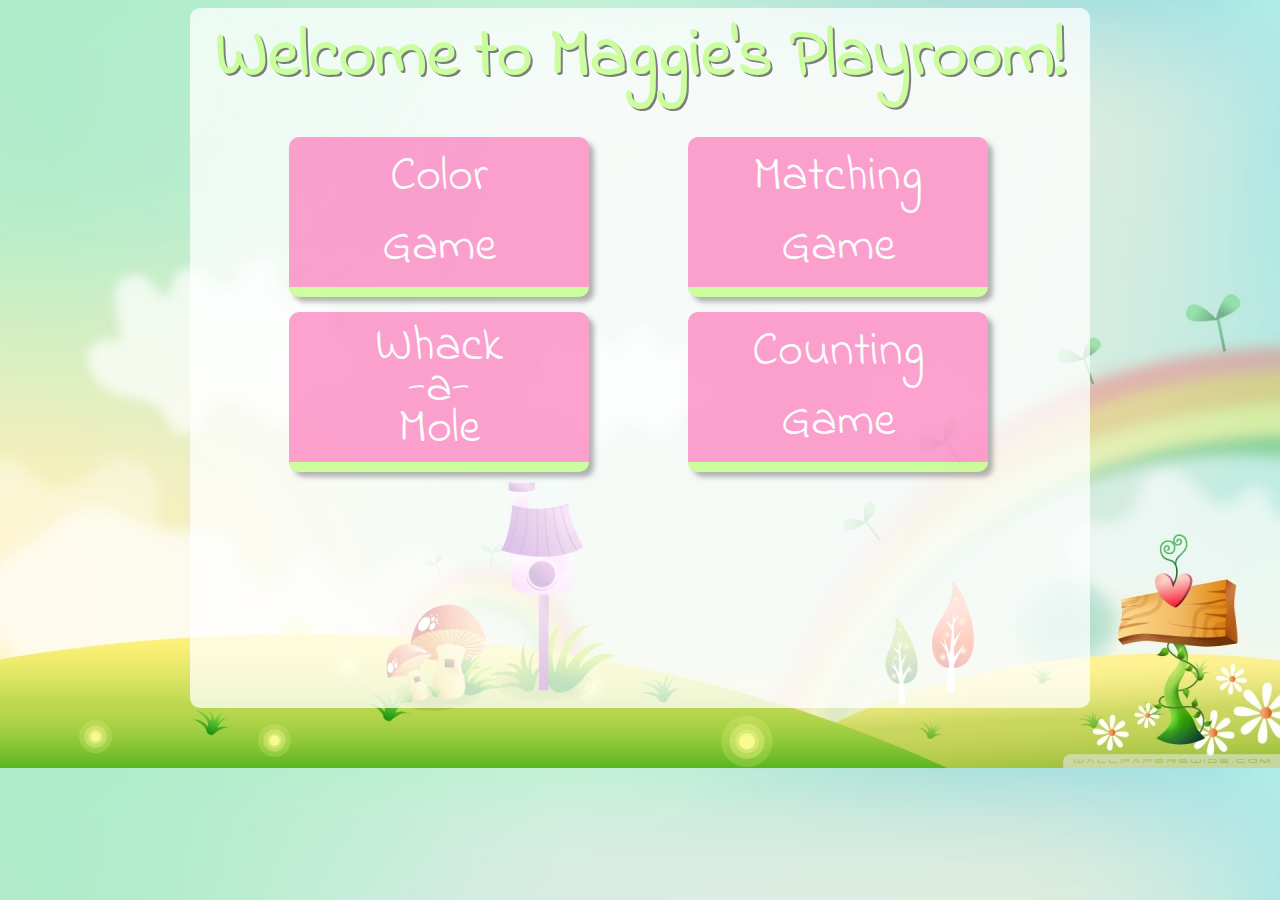
<file: index.html>
<!DOCTYPE html>
<html lang="en-us">
  <head>
    <meta charset="utf-8">
    <meta http-equiv="X-UA-Compatible" content="IE=edge">
    <meta name="viewport" content="width=device-width, initial-scale=1">
    <title>Maggie's Playroom</title>
    <link href="css/styles.css" rel="stylesheet">
  </head>
  <body>
    <div class="container">
      <header>
        <h1>Maggie's Playroom</h1>
        <div class="navigation">
          <ul>
            <li><a href="colors.html">Colors</a></li>
            <li><a href="matching.html">Matching Game</a></li>
            <li><a href="whackamole.html">Whack-a-Mole</a></li>
            <li><a href="counting.html">Counting Game</a></li>
          </ul>
        </div>
      </header>

      <section id="pagecontent">
        <div id="content" class="home">
          <h1>Welcome to Maggie's Playroom!</h1>
          <a href="colors.html"><div id="colorbox" class="selectgame"><p>Color<br>Game</p></div></a>
          <a href="matching.html"><div id="matchingbox" class="selectgame"><p>Matching<br>Game</p></div></a>
          <a href="whackamole.html"><div id="whackamolebox" class="selectgame"><p>Whack<br>-a-<br>Mole</p></div></a>
          <a href="counting.html"><div id="countingbox" class="selectgame"><p>Counting<br>Game</p></div></a>
        </div>
      </section>
    </div>
    <script src="js/jquery-2.1.4.min.js"></script>
    <script src="js/main.js"></script>

  </body>
</html>
</file>
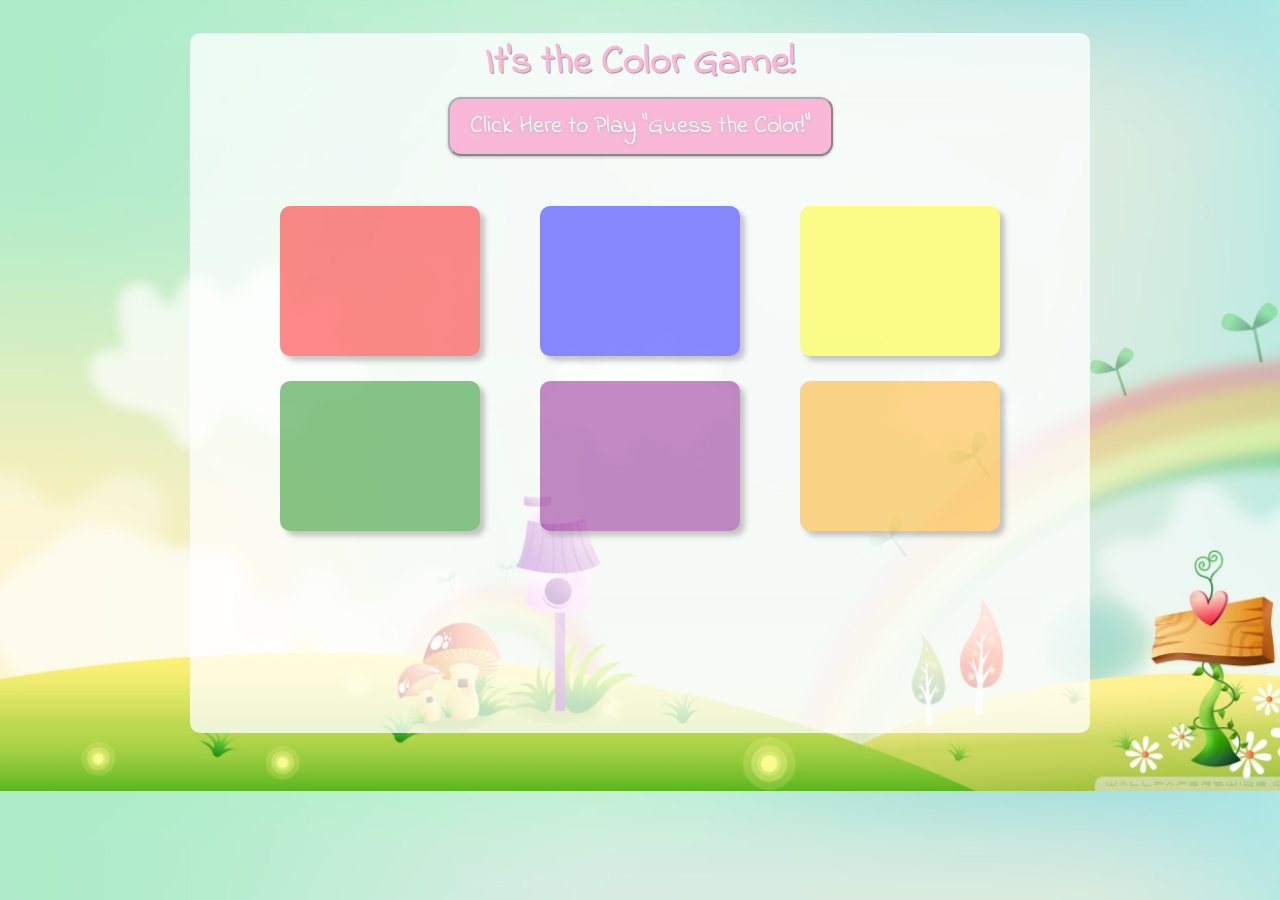
<file: colors.html>
<!DOCTYPE html>
<html lang="en-us">
  <head>
    <meta charset="utf-8">
    <meta http-equiv="X-UA-Compatible" content="IE=edge">
    <meta name="viewport" content="width=device-width, initial-scale=1">
    <title>Maggie's Playroom - Color Game</title>
    <link href="css/styles.css" rel="stylesheet">
  </head>
  <body>
    <div class="container">
      <header>
        <h1>Maggie's Playroom</h1>
        <div class="navigation">
          <ul>
            <li><a href="colors.html" class="active">Colors</a></li>
            <li><a href="matching.html">Matching Game</a></li>
            <li><a href="whackamole.html">Whack-a-Mole</a></li>
            <li><a href="counting.html">Counting Game</a></li>
          </ul>
        </div>
      </header>
      <section id="pagecontent">
        <div id="content">
          <h2>It's the Color Game!</h2>
          <div class="instructions" id="colorinstructions">
            <button type="button" id="colorbutton" class="btn">Click Here to Play "Guess the Color!"</button>
          </div>
          <div id="colorgameboard">
            <div class="colorscontainer">
              <div id="red" class="red colorbox">

              </div>
              <div id="blue" class="blue colorbox">

              </div>
              <div id="yellow" class="yellow colorbox">

              </div>
              <div id="green" class="green colorbox">

              </div>
              <div id="purple" class="purple colorbox">

              </div>
              <div id="orange" class="orange colorbox">

              </div>
            </div>
          </div>
        </div>
      </section>
    </div>
    <script src="js/jquery-2.1.4.min.js"></script>
    <script src="js/main.js"></script>
  </body>
</html>
</file>
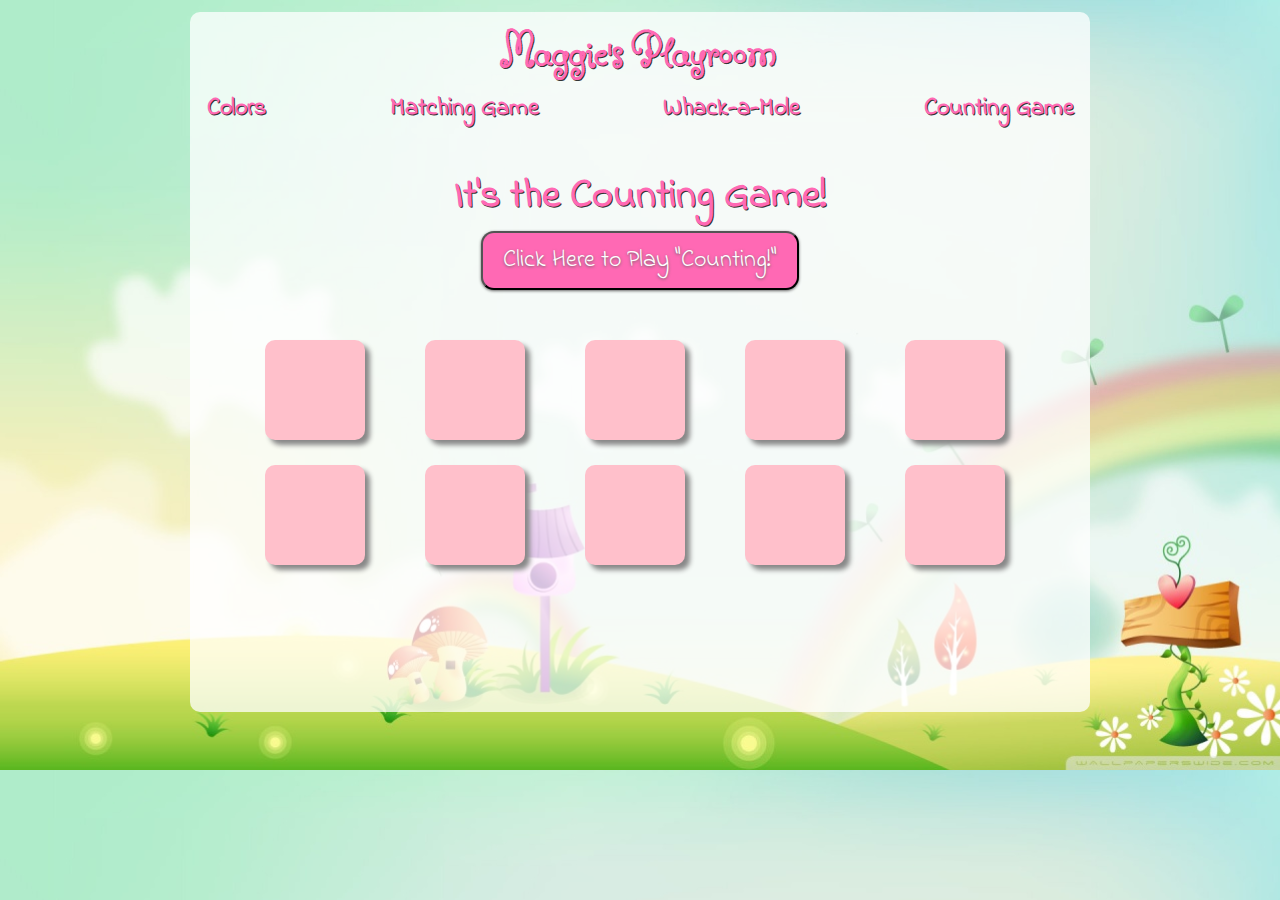
<file: counting.html>
<!DOCTYPE html>
<html lang="en-us">
  <head>
    <meta charset="utf-8">
    <meta http-equiv="X-UA-Compatible" content="IE=edge">
    <meta name="viewport" content="width=device-width, initial-scale=1">
    <title>Maggie's Playroom - Counting Game</title>
    <link href="css/styles.css" rel="stylesheet">
  </head>
  <body>
    <div class="container">
      <header>
        <h1>Maggie's Playroom</h1>
        <div class="navigation">
          <ul>
            <li><a href="colors.html">Colors</a></li>
            <li><a href="matching.html">Matching Game</a></li>
            <li><a href="whackamole.html">Whack-a-Mole</a></li>
            <li><a href="counting.html" class="active">Counting Game</a></li>
          </ul>
        </div>
      </header>
      <section id="pagecontent">
        <div id="content">
          <h2>It's the Counting Game!</h2>
          <div class="instructions" id="countinginstructions">
            <button type="button" id="countingbutton" class="btn">Click Here to Play "Counting!"</button>
          </div>
          <div id="countinggameboard">
            <div class="countingcontainer">
              <div id="1" class="countingbox">
              </div>
              <div id="2" class="countingbox">
              </div>
              <div id="3" class="countingbox">
              </div>
              <div id="4" class="countingbox">
              </div>
              <div id="5" class="countingbox">
              </div>
              <div id="6" class="countingbox">
              </div>
              <div id="7" class="countingbox">
              </div>
              <div id="8" class="countingbox">
              </div>
              <div id="9" class="countingbox">
              </div>
              <div id="10" class="countingbox">
              </div>
            </div>
          </div>
        </div>
      </section>
    </div>
  </body>
</html>
</file>
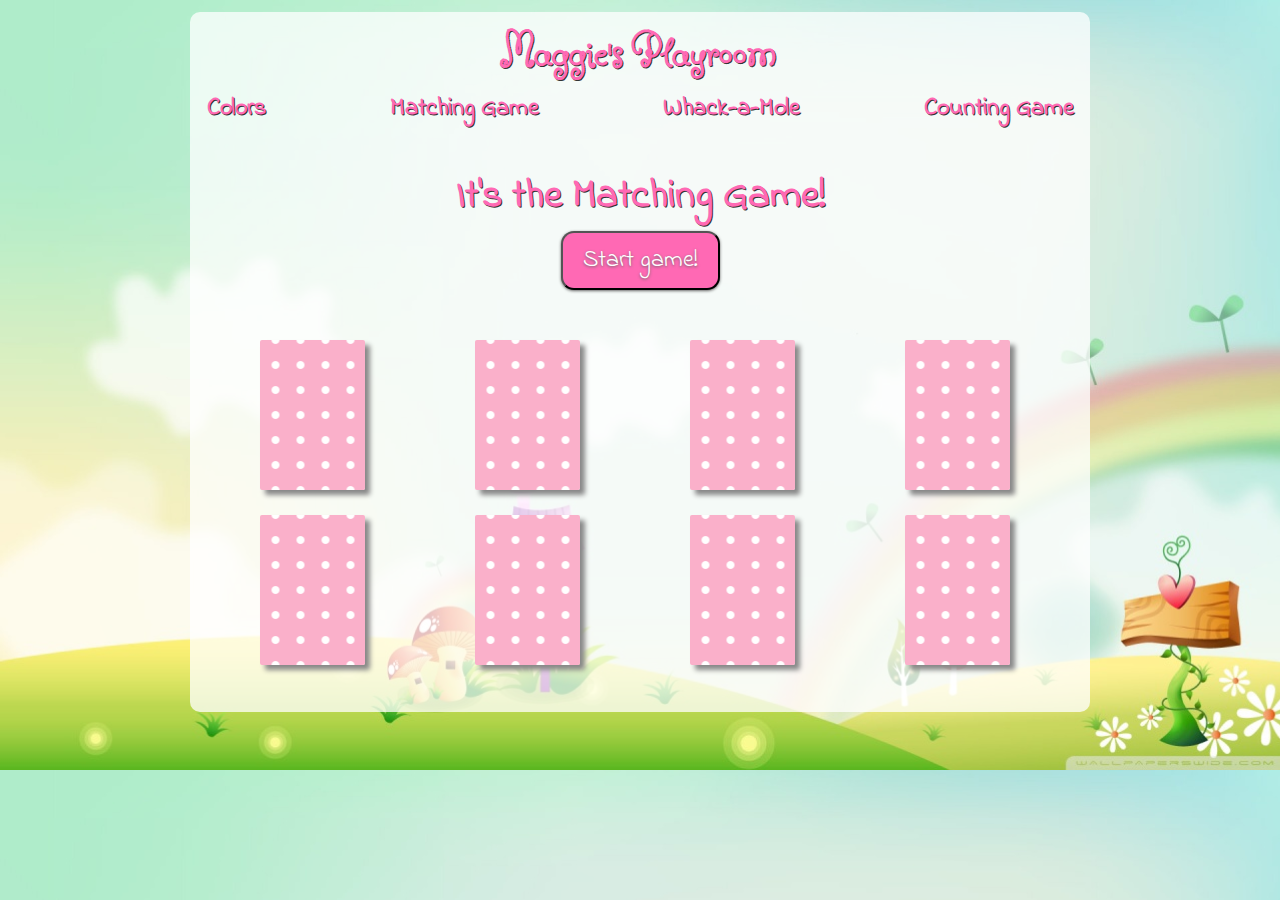
<file: matching.html>
<!DOCTYPE html>
<html lang="en-us">
  <head>
    <meta charset="utf-8">
    <meta http-equiv="X-UA-Compatible" content="IE=edge">
    <meta name="viewport" content="width=device-width, initial-scale=1">
    <title>Maggie's Playroom - Matching Game</title>
    <link href="css/styles.css" rel="stylesheet">
  </head>
  <body>
    <div class="container">
      <header>
        <h1>Maggie's Playroom</h1>
        <div class="navigation">
          <ul>
            <li><a href="colors.html">Colors</a></li>
            <li><a href="matching.html" class="active">Matching Game</a></li>
            <li><a href="whackamole.html">Whack-a-Mole</a></li>
            <li><a href="counting.html">Counting Game</a></li>
          </ul>
        </div>
      </header>
      <section id="pagecontent">
        <div id="content">
          <div class="instructions" id="matchinginstructions">
            <h2>It's the Matching Game!</h2>
            <button type="button" id="matchingbutton" class="btn">Start game!</button>
          </div>
          <div id="matchinggameboard">
            <div class="matchingcontainer">
              <div id="1" class="cardbox cardback">
              </div>
              <div id="2" class="cardbox cardback">
              </div>
              <div id="3" class="cardbox cardback">
              </div>
              <div id="4" class="cardbox cardback">
              </div>
              <div id="5" class="cardbox cardback">
              </div>
              <div id="6" class="cardbox cardback">
              </div>
              <div id="7" class="cardbox cardback">
              </div>
              <div id="8" class="cardbox cardback">
              </div>
            </div>
          </div>
        </div>
      </section>
    </div>
  </body>
</html>
</file>
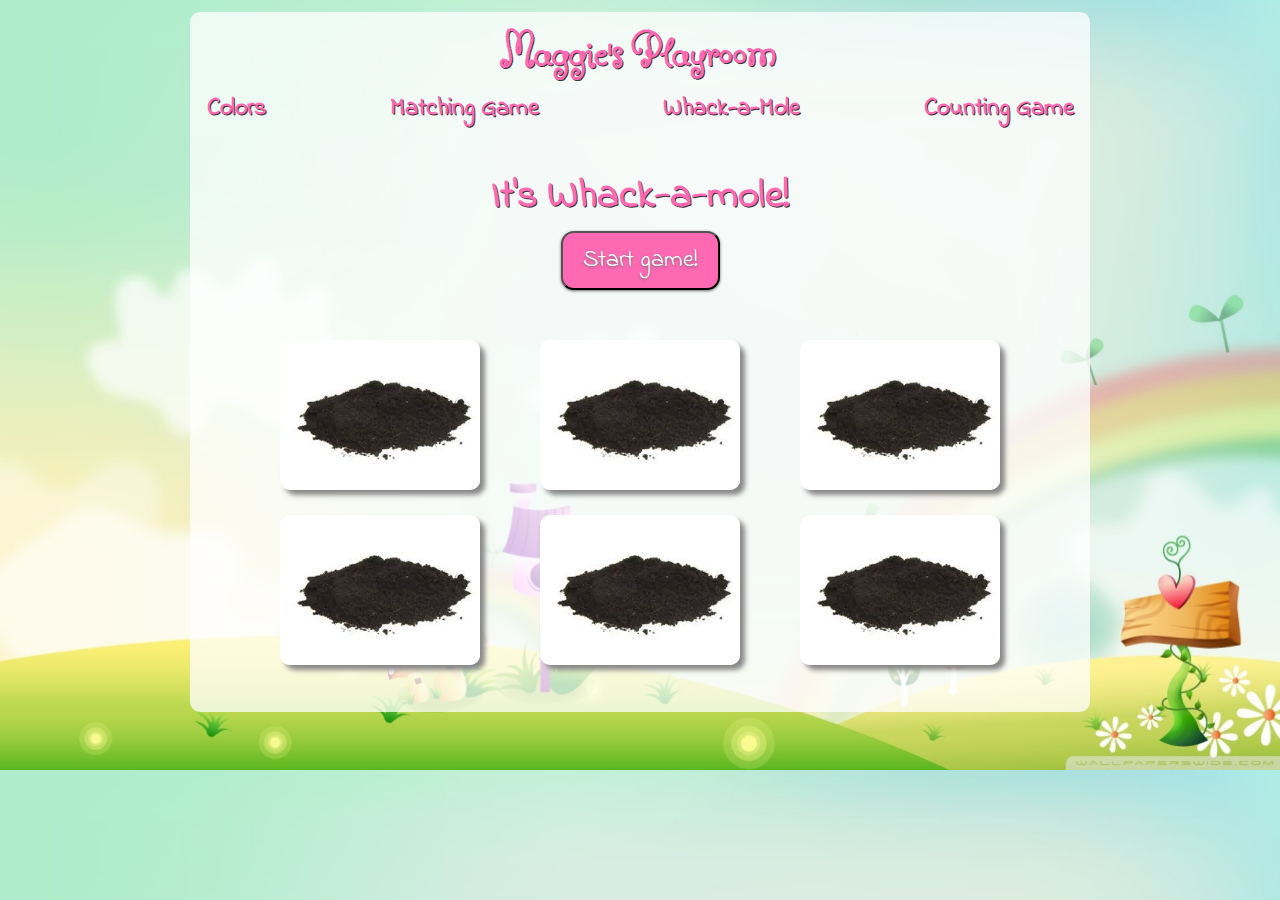
<file: whackamole.html>
<!DOCTYPE html>
<html lang="en-us">
  <head>
    <meta charset="utf-8">
    <meta http-equiv="X-UA-Compatible" content="IE=edge">
    <meta name="viewport" content="width=device-width, initial-scale=1">
    <title>Maggie's Playroom - Whack-a-Mole</title>
    <link href="css/styles.css" rel="stylesheet">
  </head>
  <body>
    <div class="container">
      <header>
        <h1>Maggie's Playroom</h1>
        <div class="navigation">
          <ul>
            <li><a href="colors.html">Colors</a></li>
            <li><a href="matching.html">Matching Game</a></li>
            <li><a href="whackamole.html" class="active">Whack-a-Mole</a></li>
            <li><a href="counting.html">Counting Game</a></li>
          </ul>
        </div>
      </header>
      <section id="pagecontent">
        <div id="content">
          <div class="instructions" id="whackamoleinstructions">
            <h2>It's Whack-a-mole!</h2>
            <button type="button" id="whackamolebutton" class="btn">Start game!</button>
          </div>
          <div id="whackamolegameboard">
            <div class="molecontainer">
              <div id="1" class="molebox">
              </div>
              <div id="2" class="molebox">
              </div>
              <div id="3" class="molebox">
              </div>
              <div id="4" class="molebox">
              </div>
              <div id="5" class="molebox">
              </div>
              <div id="6" class="molebox">
              </div>
            </div>
          </div>
        </div>
      </section>
    </div>
  </body>
</html>
</file>
<file: css/styles.css>
@import url(https://fonts.googleapis.com/css?family=Butterfly+Kids);
@import url(https://fonts.googleapis.com/css?family=Indie+Flower);

body{
  background: url('../img/background.jpg');
  background-size: cover;
  min-height: 750px;
}

header{
  text-align: center;
  color: #FF69B4;
  padding-bottom: .5em;
}

header>h1{
  text-shadow: 1px 1px #333;
  padding-top: 10px;
  margin: .25em;
}

h1{
  font-family: 'Butterfly Kids', cursive;
  font-size: 3rem;
}

h2{
  font-family: 'Indie Flower', cursive;
  color: #FF69B4;
  text-shadow: 1px 1px #333;
  text-align: center;
  font-weight: bold;
  font-size: 2.5rem;
  margin-bottom: 5px;
}

h3{
  font-family: 'Indie Flower', cursive;
  color: inherit;
  font-weight: bold;
  font-size: 1.5rem;
}

.navigation>ul{
  margin: 0;
  padding: 0;
  list-style-type: none;
  text-align: center;
}

.navigation ul li{
  display: inline;
  width: 60px;
  margin: 0 60px;
  font-family: 'Indie Flower', cursive;
  font-weight: bold;
  font-size: 1.5rem;
}

.navigation ul>li:first-child{
  margin-left: 0;
}

.navigation ul>li:last-child{
  margin-right: 0;
}

.navigation ul li a{
  text-decoration: none;
  color: #FF69B4;
  text-shadow: 1px 1px #333;
}

.navigation ul li a:hover{
  color: #b4ff69;
}

.container{
  width: 900px;
  height: 700px;
  background: rgba(255, 255, 255, 0.75);
  margin: 0 auto;
  border-radius: 10px;
  -webkit-border-radius: 10;
  -moz-border-radius: 10;
}

#content{
  height: 500px;
}

.home{
  text-align: center;
}

.home>h1{
  font-family: 'Indie Flower', cursive;
  margin-top: 0px;
  margin-bottom: 30px;
  color: #b4ff69;
  text-shadow: 2px 2px #333;
  font-size: 4.25rem;
}

.selectgame{
  width: 300px;
  height: 150px;
  background-color: #FF69B4;
  float: left;
  margin-left: 11%;
  margin-bottom: 15px;
  box-shadow: 5px 5px 5px #888888;
  font-family: 'Indie Flower', cursive;
  font-size: 2rem;
  color: white;
  border-bottom: solid 10px #b4ff69;
  border-radius: 10px;
}

.selectgame:nth-child(even){
  margin-right: 11%;
  float: right;
  clear:both;
}

.selectgame:hover{
  box-shadow: none;
  color: #b4ff69;
}

#colorbox p,
#matchingbox p,
#countingbox p{
  font-size: 3rem;
  margin-bottom: 0px;
  margin-top: 5px;
}

#whackamolebox{
  line-height: .85em;
  font-size: 3em;
}

#whackamolebox p{
  margin-top: 15px;
  margin-bottom: 0px;
}

/*---------Counting Game----------*/

.countingbox{
  width: 100px;
  height: 100px;
  background-color: pink;
  background-position: center;
  background-size: contain;
  background-repeat: no-repeat;
  float: left;
  margin-left: 30px;
  margin-right: 30px;
  margin-bottom: 25px;
  box-shadow: 5px 5px 5px #888888;
  border-radius: 10px;
  -webkit-border-radius: 10;
  -moz-border-radius: 10;
}

.countingbox:nth-child(1),
.countingbox:nth-child(6){
  margin-left: 75px;
}

.countingbox:nth-child(5),
.countingbox:nth-child(10){
  margin-right: 75px;
}

/*---------Color Game----------*/

.instructions{
  text-align: center;
  margin-bottom: 50px;
}

.colorbox{
  width: 200px;
  height: 150px;
  background-color: grey;
  float: left;
  margin-left: 30px;
  margin-right: 30px;
  margin-bottom: 25px;
  box-shadow: 5px 5px 5px #888888;
  border-radius: 10px;
  -webkit-border-radius: 10;
  -moz-border-radius: 10;
}

.colorbox:nth-child(1),
.colorbox:nth-child(4){
  margin-left: 90px;
}

.colorbox:nth-child(3),
.colorbox:nth-child(6){
  margin-right: 90px;
}

.colorbox:hover{
  box-shadow: none;
}

.btn {
  -webkit-border-radius: 13;
  -moz-border-radius: 13;
  border-radius: 13px;
  text-shadow: 0px 1px 3px #666666;
  -webkit-box-shadow: 0px 1px 3px #666666;
  -moz-box-shadow: 0px 1px 3px #666666;
  box-shadow: 0px 1px 3px #666666;
  font-family: 'Indie Flower', cursive;
  color: #ffffff;
  font-size: 1.5rem;
  background: #FF69B4;
  padding: 10px 20px 10px 20px;
  text-decoration: none;
}

.btn:hover {
  background: #FF69B4;
  text-decoration: none;
}

.red{background-color: red}
.green{background-color: green}
.blue{background-color: blue}
.yellow{background-color: yellow}
.purple{background-color: purple}
.orange{background-color: orange}

/*---------Whackamole Game----------*/

.molebox{
  width: 200px;
  height: 150px;
  background: url('../img/molehill.jpg');
  background-position: center;
  background-size: contain;
  background-repeat: no-repeat;
  float: left;
  margin-left: 30px;
  margin-right: 30px;
  margin-bottom: 25px;
  box-shadow: 5px 5px 5px #888888;
  border-radius: 10px;
  -webkit-border-radius: 10;
  -moz-border-radius: 10;
}

.molebox:nth-child(1),
.molebox:nth-child(4){
  margin-left: 90px;
}

.molebox:nth-child(3),
.molebox:nth-child(6){
  margin-right: 90px;
}

.molebox:hover{
  box-shadow: none;
}

.peep{
  background: url('../img/mole.png');
  background-position: center;
  background-repeat: no-repeat;
}

.whack{
  background: url('../img/whack.png');
  background-position: center;
  background-repeat: no-repeat;
}

/*---------Matching Game----------*/

.cardbox{
  width: 105px;
  height: 150px;
  float: left;
  margin-left: 55px;
  margin-right: 55px;
  margin-bottom: 25px;
  box-shadow: 5px 5px 5px #888888;
  border-radius: 2px;
  -webkit-border-radius: 2;
  -moz-border-radius: 2;
}

.cardbox:nth-child(1),
.cardbox:nth-child(5){
  margin-left: 70px;
}

.cardbox:nth-child(4),
.cardbox:nth-child(8){
  margin-right: 70px;
}

.cardbox:hover{
  box-shadow: none;
}


.smile{
  background: url('../img/smile.png');
  background-position: center;
  background-repeat: no-repeat;
}

.flower{
  background: url('../img/flower.png');
  background-position: center;
  background-repeat: no-repeat;
}

.pizza{
  background: url('../img/pizza.png');
  background-position: center;
  background-repeat: no-repeat;
}

.cat{
  background: url('../img/kitten.png');
  background-position: center;
  background-repeat: no-repeat;
}

.cardback{
  background: url('../img/cardpattern.png');
  background-position: center;
  background-repeat: no-repeat;
}

.match{
  background-color: red;
  background-position: center;
  background-repeat: no-repeat;
}

.one {
  background: url('../img/one.jpg');
  background-position: center;
  background-repeat: no-repeat;
  background-size: contain;
}

.two {
  background: url('../img/two.jpg');
  background-position: center;
  background-repeat: no-repeat;
  background-size: contain;

}

.three {
  background: url('../img/three.jpg');
  background-position: center;
  background-repeat: no-repeat;
  background-size: contain;

}

.four {
  background: url('../img/four.jpg');
  background-position: center;
  background-repeat: no-repeat;
  background-size: contain;

}

.five {
  background: url('../img/five.jpg');
  background-position: center;
  background-repeat: no-repeat;
  background-size: contain;

}

.six {
  background: url('../img/six.jpg');
  background-position: center;
  background-repeat: no-repeat;
  background-size: contain;

}

.seven {
  background: url('../img/seven.jpg');
  background-position: center;
  background-repeat: no-repeat;
  background-size: contain;

}

.eight {
  background: url('../img/eight.jpg');
  background-position: ;
  background-repeat: no-repeat;
  background-size: contain;

}

.nine {
  background: url('../img/nine.jpg');
  background-position: center;
  background-repeat: no-repeat;
  background-size: contain;

}

.ten {
  background: url('../img/ten.jpg');
  background-position: center;
  background-repeat: no-repeat;
  background-size: contain;

}
</file>
